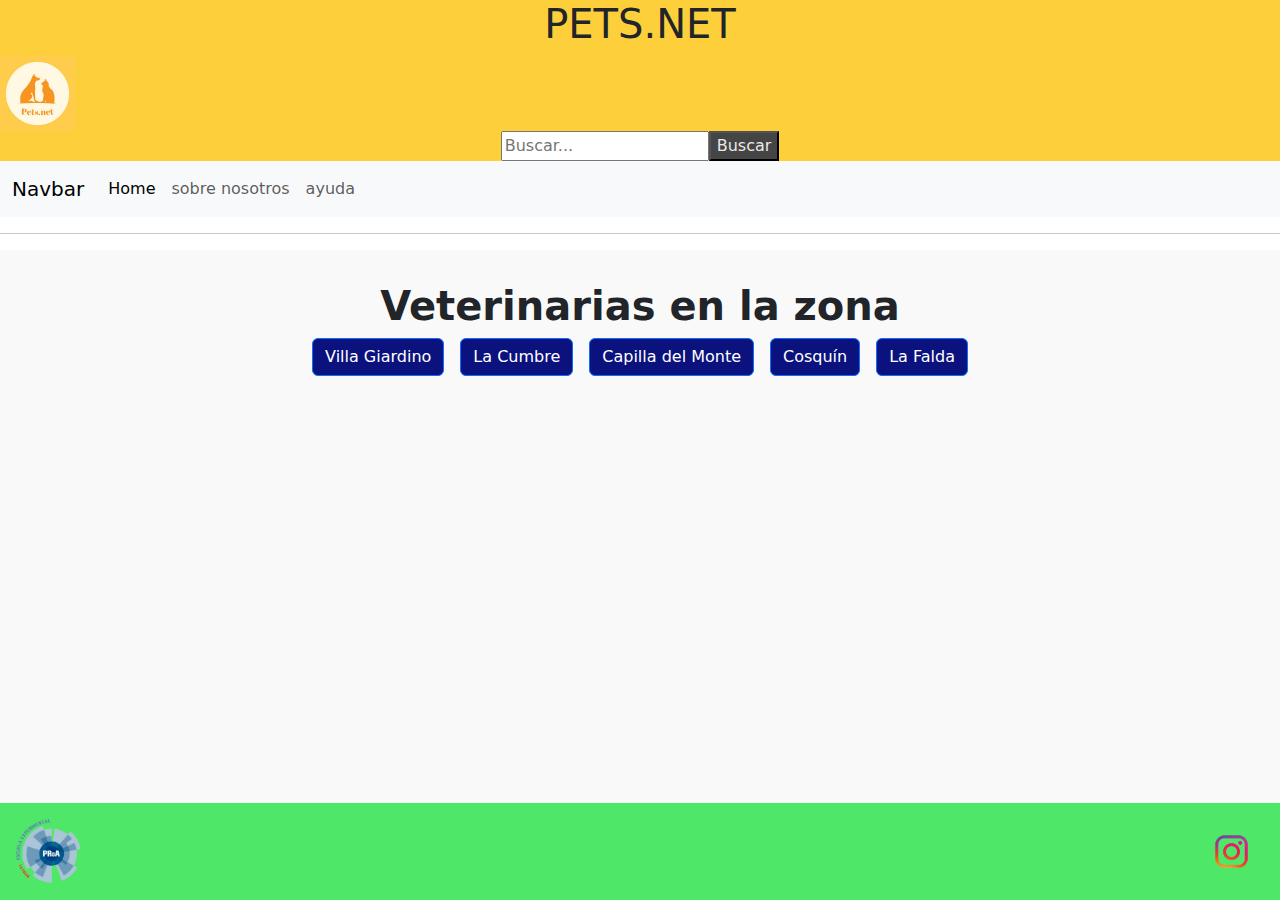
<file: index.html>
<!DOCTYPE html>
<html lang="es">
<head>
    <meta charset="UTF-8">
    <meta http-equiv="X-UA-Compatible" content="IE=edge">
    <meta name="viewport" content="width=device-width, initial-scale=1.0">
    <link rel="icon" type="image/x-icon" href="img/logo.jpeg">
    <title>PETS.NET</title>
    <link rel="stylesheet" href="https://cdn.jsdelivr.net/npm/bootstrap@5.3.3/dist/css/bootstrap.min.css" crossorigin="anonymous">
    <link rel="stylesheet" href="css/styles.css">
</head>
<body>
    <header class="encabezado">
        <h1 class="titulo">PETS.NET</h1>
        <img src="img/logo.jpeg" alt="logo" width="75" height="75">
        <nav class="navegador">
            <!--se crea la barra de busqueda con el id search input-->
            <input type="text" placeholder="Buscar..." id="search-input" class="buscador">
            <button class="boton">Buscar</button>
        </nav>
    </header>
    <nav class="navbar navbar-expand-lg bg-body-tertiary">
        <div class="container-fluid">
        <a class="navbar-brand" href="#">Navbar</a>
        <button class="navbar-toggler" type="button" data-bs-toggle="collapse" data-bs-target="#navbarNav" aria-controls="navbarNav" aria-expanded="false" aria-label="Toggle navigation">
            <span class="navbar-toggler-icon"></span>
        </button>
        <div class="collapse navbar-collapse" id="navbarNav">
            <ul class="navbar-nav">
            <li class="nav-item">
                <a class="nav-link active" aria-current="page" href="index.html">Home</a>
            </li>
            <li class="nav-item">
                <a class="nav-link" href="#">sobre nosotros</a>
            </li>
            <li class="nav-item">
                <a class="nav-link" href="#">ayuda</a>
            </li>
            </ul>
        </div>
        </div>
    </nav>
    <hr>

    <main>
        <section>
            <h1><strong>Veterinarias en la zona</strong></h1>
            <!--se crean las  loalidades como botones para poder filtrarlos al buscar-->
            <div id="vet-buttons">
                <button data-localidad="Villa Giardino" class="btn btn-primary">Villa Giardino</button>
                <button data-localidad="La Cumbre" class="btn btn-primary">La Cumbre</button>
                <button data-localidad="Capilla del Monte" class="btn btn-primary">Capilla del Monte</button>
                <button data-localidad="Cosquín" class="btn btn-primary">Cosquín</button>
                <button data-localidad="La Falda" class="btn btn-primary">La Falda</button>
            </div>
        </section>
        
        
    </main>

    <footer class="d-flex justify-content-between align-items-center p-3">
        <img src="img/logo transparente (1).png" alt="logo proa" width="65" height="65">
        <a href="https://www.instagram.com/" target="_blank">
            <img src="img/instagram-logo-instagram-icon-transparent-free-png.webp" alt="cuenta de ig" width="65" height="65">
        </a>
    </footer>

    <script src="https://cdn.jsdelivr.net/npm/bootstrap@5.3.3/dist/js/bootstrap.bundle.min.js" crossorigin="anonymous"></script>
    <script src="js/script.js"></script> <!-- Añade este script -->
</body>
</html>
</file>
<file: css/styles.css>
.encabezado {
    background-color: rgb(253, 208, 59);
}

.navegador {
    display: flex;
    justify-content: center;
}

.boton {
    background-color: rgb(69, 69, 69);
    color: rgb(234, 234, 234);
}

h1 {
    text-align: center;
}


.titulo {
    display: flex;
    justify-content: center;
}

body {
    display: flex;
    flex-direction: column;
    min-height: 100vh;
}

main {
    flex: 1;
    padding: 2rem;
    background-color: #f9f9f9;
}
footer {
    background-color: rgb(79, 231, 104);
    display: flex;
    justify-content: space-between;
    align-items: center;
    padding: 1rem;
}


#vet-buttons {
    display: flex;
    justify-content: center;
    gap: 1rem;
}

#vet-buttons button {
    background-color: rgb(11, 18, 126);
    font-size: 1rem;

}
</file>
